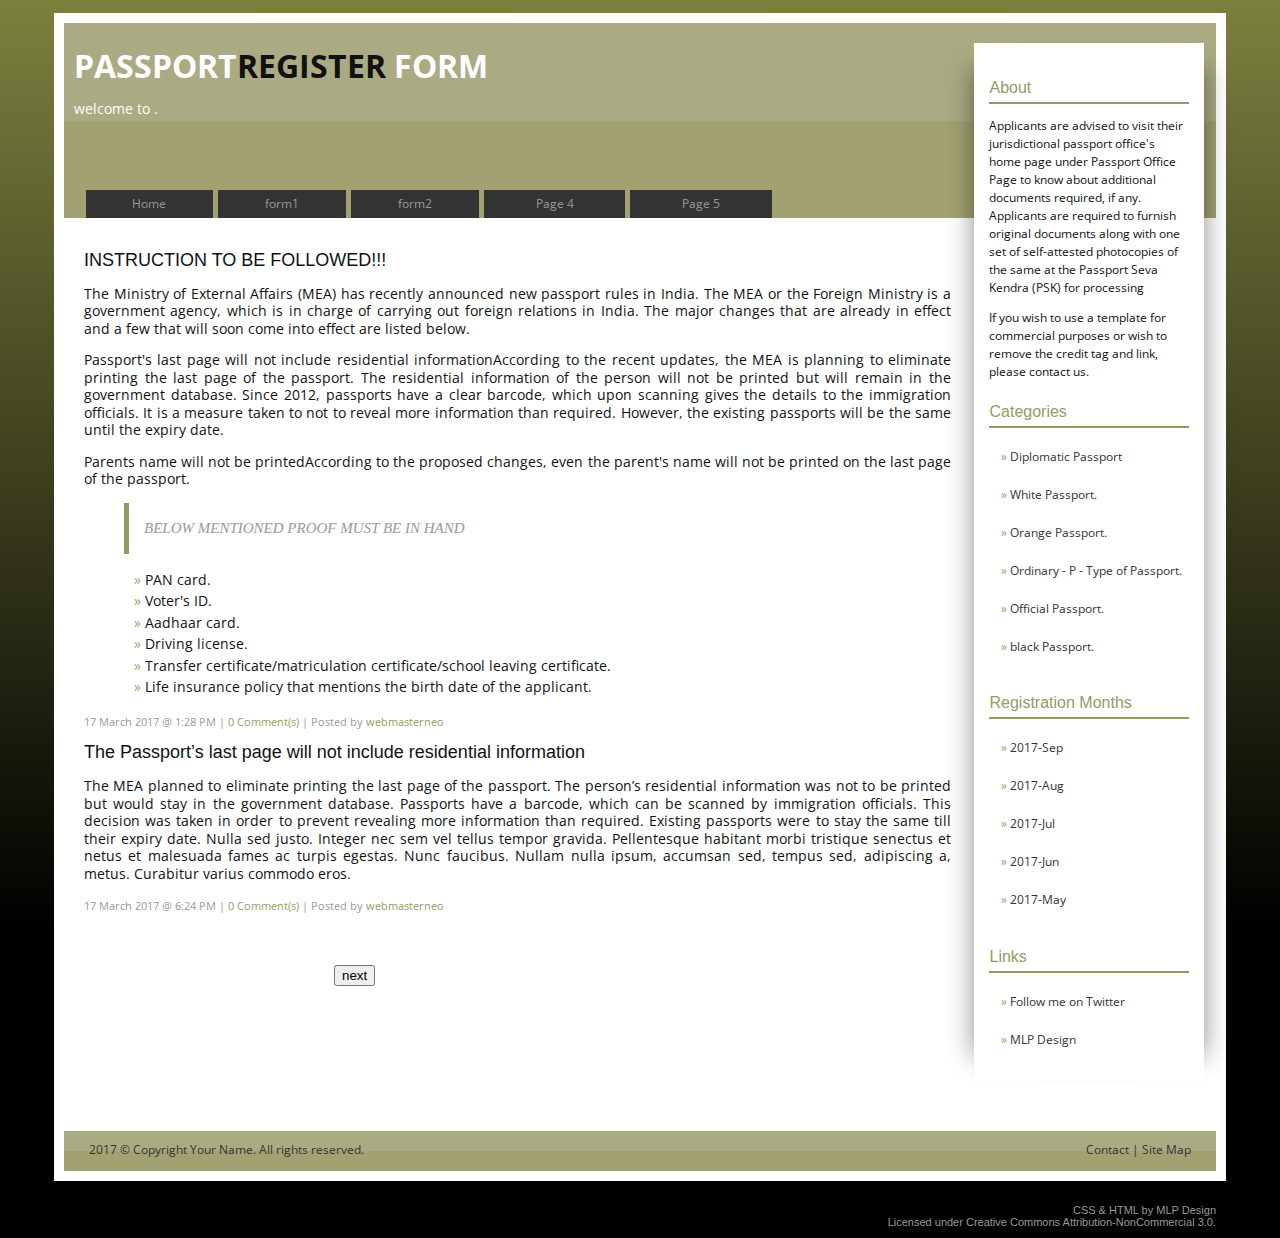
<file: index.html>
<!DOCTYPE html>
<html lang="en">
<head>
<meta charset="utf-8">
<meta http-equiv="X-UA-Compatible" content="IE=edge">
<title>Khaki 2.0 by MLPdesign</title>
<meta name="viewport" content="width=device-width, initial-scale=1">
<meta name="Description" lang="en" content="open source x/html and css templates">
<meta name="author" content="mlp design">
<meta name="robots" content="index, follow">
<link rel="stylesheet" href="style.css">
<script>


	function butt(){
			document.getElementById("next").style.backgroundColor="green"
	   } 
	   
	function bnt(){
		document.getElementById("next").style.backgroundColor="white"
	   
	}
	
	
	function chec(){
		document.getElementById("next").style.backgroundColor="green"
		
	}
	
	
	
	</script>

</head>
<body>
<!--start wrapper-->
<div id="wrapper">

<!--start body-->
<div id="body">

<!--start header-->
<div id="banner">
<h1>PASSPORT<em>REGISTER </em> FORM</h1>
<p>welcome to .</p>
<!-- menu -->
<label for="show-menu" class="responsive">&#9776;</label>
<input type="checkbox" id="show-menu" role="button">
<ul id="topnav">
<li><a href="index.html">Home</a></li>
<li><a href="index1.html">form1</a></li>
<li><a href="index2.html">form2</a></li>
<li><a href="index3.html">Page 4</a></li>
<li><a href="#">Page 5</a></li>
</ul>
<!-- end menu -->
</div>
<!--end of header-->
	<!--start sidebar-->
	<div id="sidebar">
		<h2>About</h2>
		<p>Applicants are advised to visit their jurisdictional passport office's home page under Passport Office Page to know about additional documents required, if any.
		</a>Applicants are required to furnish original documents along with one set of self-attested photocopies of the same at the Passport Seva Kendra (PSK) for processing</p>
		<p>If you wish to use a template for commercial purposes or wish to remove the credit tag and link, please contact us.</p>
		<h2>Categories</h2>
		<ul>
			<li><a href="#"> Diplomatic Passport</a></li>
			<li><a href="#">White Passport.</a></li>
   			<li><a href="#">Orange Passport.</a></li>
   			<li><a href="#">Ordinary - P - Type of Passport.</a></li>
   			<li><a href="#">Official Passport.</a></li>
   			<li><a href="#">black Passport.</a></li>
		</ul>
		<h2>Registration Months</h2>
		<ul>
			<li><a href="#">2017-Sep</a></li>
			<li><a href="#">2017-Aug</a></li>
			<li><a href="#">2017-Jul</a></li>
			<li><a href="#">2017-Jun</a></li>
			<li><a href="#">2017-May</a></li>

		</ul>
		<h2>Links</h2>
		<ul>
			<li><a href="http://twitter.com/mlpdesign">Follow me on Twitter</a></li>
			<li><a href="http://www.mlpdesign.net">MLP Design</a></li>
		</ul>		
	</div>
	<div class="clear"></div>
	<!--end of sidebar-->

	<!--start containter-->
	<div id="container">
			
		<!--start content-->
		<div id="content">
			<!--post item-->
			<div class="item">
				<h1>INSTRUCTION TO BE FOLLOWED!!!</h1>
				<p>The Ministry of External Affairs (MEA) has recently announced new passport rules in India. The MEA or the Foreign Ministry is a government agency, which is in charge of carrying out foreign relations in India. The major changes that are already in effect and a few that will soon come into effect are listed below.</p>
				<p>Passport's last page will not include residential informationAccording to the recent updates, the MEA is planning to eliminate printing the last page of the passport. The residential information of the person will not be printed but will remain in the government database. Since 2012, passports have a clear barcode, which upon scanning gives the details to the immigration officials. It is a measure taken to not to reveal more information than required. However, the existing passports will be the same until the expiry date.</p>
				<p>Parents name will not be printedAccording to the proposed changes, even the parent's name will not be printed on the last page of the passport.</p>
				<blockquote><p>BELOW MENTIONED PROOF MUST BE IN HAND</p></blockquote>
				<ul>
					<li>PAN card.</li>
					<li>Voter's ID.</li>
					<li>Aadhaar card.</li>
					<li>Driving license.</li>
					<li>Transfer certificate/matriculation certificate/school leaving certificate.</li>
					<li>Life insurance policy that mentions the birth date of the applicant.</li>
				</ul>
				<span>17 March 2017 @ 1:28 PM | <a href="#">0 Comment(s)</a> | Posted by <a href="#">webmasterneo</a></span>
			</div>
			<!--another post item-->
			<div class="item">
				<h1>The Passport’s last page will not include residential information</h1>
				<p>The MEA planned to eliminate printing the last page of the passport. The person’s residential information was not to be printed but would stay in the government database. Passports have a barcode, which can be scanned by immigration officials. This decision was taken in order to prevent revealing more information than required.  Existing passports were to stay the same till their expiry date. Nulla sed justo. Integer nec sem vel tellus tempor gravida. Pellentesque habitant morbi tristique senectus et netus et malesuada fames ac turpis egestas. Nunc faucibus. Nullam nulla ipsum, accumsan sed, tempus sed, adipiscing a, metus. Curabitur varius commodo eros.</p>
				<span>17 March 2017 @ 6:24 PM | <a href="#">0 Comment(s)</a> | Posted by <a href="#">webmasterneo</a></span>
			</div>
			<div class="c0222">  
                <button onclick="butt()" onmouseout="bnt()" onmouseover="chec()" id="next">next</button>
            </div>
			<!--end of another post item-->			
		</div>
		<!--end of content-->

	</div>
	<!--end of container-->

</div>
<!--end of body-->

	<!--start footer-->
	<div id="footer">
		<span class="left">2017 &copy; Copyright <a href="#">Your Name</a>. All rights reserved.</span>
		<span class="right"><a href="#">Contact</a> | <a href="#">Site Map</a></span>
		<p class="show-footer">2017 &copy; Copyright <a href="#">Your Name</a>. All rights reserved.<br /><a href="#">Contact</a> | <a href="#">Site Map</a></p>
	</div>
	<!--end of footer-->	

</div>
<!--end of wrapper-->

	<!--start credits-->
	<!--//Under CC-NC 3.0, this portion must be left intact and must not be hidden.//-->
	<div id="credits">
	<span><a href="http://www.mlpdesign.net" title="CSS &amp; HTML by MLP Design.net">CSS &amp; HTML</a> by MLP Design<br />Licensed under <a rel="license" href="http://creativecommons.org/licenses/by-nc/3.0/">Creative Commons Attribution-NonCommercial 3.0</a>.</span>
	</div>
	<!--end of credits-->
	
</body>

</html>
</file>
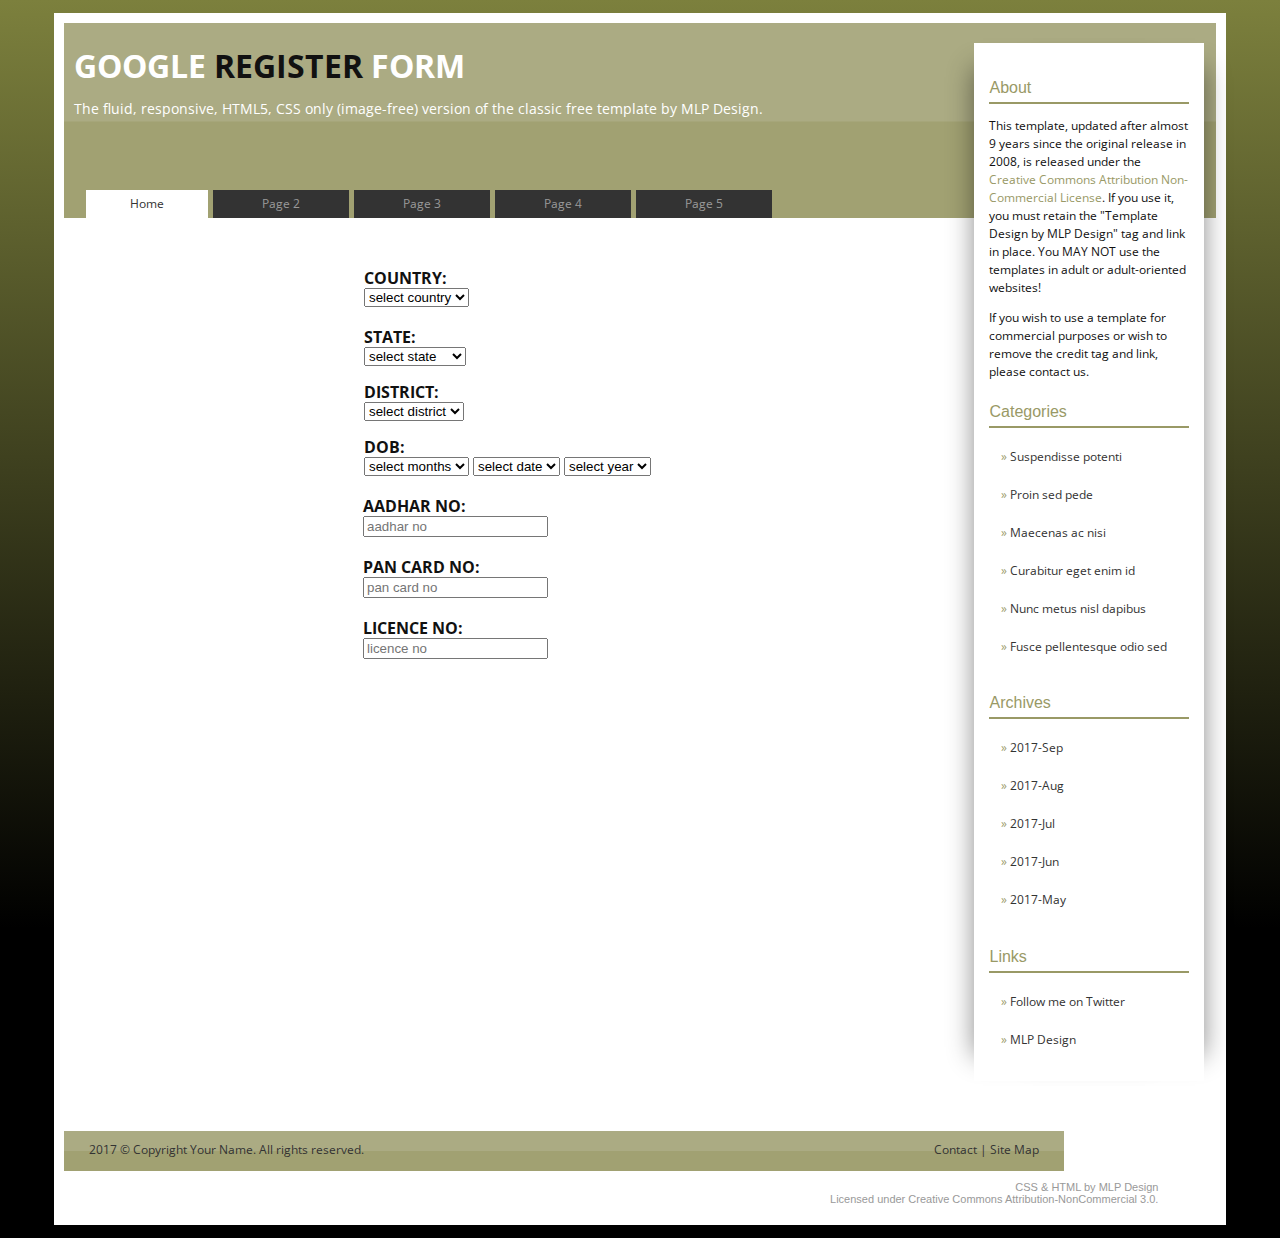
<file: index2.html>
<!DOCTYPE html>
<html lang="en">
<head>
    <link rel="stylesheet" href="style2.css">
    <link rel="stylesheet" href="style1.css">
    <link rel="stylesheet" href="style.css">

    <meta charset="UTF-8">
    <meta http-equiv="X-UA-Compatible" content="IE=edge">
    <meta name="viewport" content="width=device-width, initial-scale=1.0">
    <title>Document</title>
    <script>






function button(){
        document.getElementById("next").style.backgroundColor="green"
   }    
   function bnty(){
    document.getElementById("next").style.backgroundColor="white"

}


function check(){
    document.getElementById("next").style.backgroundColor="pink"

}






    </script>
</head>
<body>
     <!--start wrapper-->
<div id="wrapper">

    <!--start body-->
    <div id="body">
    
    <!--start header-->
    <div id="banner">
    <h1>GOOGLE <em>REGISTER </em> FORM</h1>
    <p>The fluid, responsive, HTML5, CSS only (image-free) version of the classic free template by MLP Design.</p>
    <!-- menu -->
    <label for="show-menu" class="responsive">&#9776;</label>
    <input type="checkbox" id="show-menu" role="button">
    <ul id="topnav">
    <li><a href="index.html" class="active">Home</a></li>
    <li><a href="index1.html">Page 2</a></li>
    <li><a href="index2.html">Page 3</a></li>
    <li><a href="index3.html">Page 4</a></li>
    <li><a href="#">Page 5</a></li>
    </ul>
    <!-- end menu -->
    </div>
    <!--end of header-->
        <!--start sidebar-->
        <div id="sidebar">
            <h2>About</h2>
            <p>This template, updated after almost 9 years since the original release in 2008, is released under the <a href="http://creativecommons.org/licenses/by-nc/3.0/">Creative Commons Attribution Non-Commercial License</a>. If you use it, you must retain the "Template Design by MLP Design" tag and link in place. You MAY NOT use the templates in adult or adult-oriented websites!</p>
            <p>If you wish to use a template for commercial purposes or wish to remove the credit tag and link, please contact us.</p>
            <h2>Categories</h2>
            <ul>
                <li><a href="#">Suspendisse potenti</a></li>
                <li><a href="#">Proin sed pede</a></li>
                   <li><a href="#">Maecenas ac nisi</a></li>
                   <li><a href="#">Curabitur eget enim id</a></li>
                   <li><a href="#">Nunc metus nisl dapibus</a></li>
                   <li><a href="#">Fusce pellentesque odio sed</a></li>
            </ul>
            <h2>Archives</h2>
            <ul>
                <li><a href="#">2017-Sep</a></li>
                <li><a href="#">2017-Aug</a></li>
                <li><a href="#">2017-Jul</a></li>
                <li><a href="#">2017-Jun</a></li>
                <li><a href="#">2017-May</a></li>
    
            </ul>
            <h2>Links</h2>
            <ul>
                <li><a href="http://twitter.com/mlpdesign">Follow me on Twitter</a></li>
                <li><a href="http://www.mlpdesign.net">MLP Design</a></li>
            </ul>		
        </div>
        <div class="clear"></div>
        <!--end of sidebar-->
    <div class="c009">
    <div class="c03">
            <h3>COUNTRY:</h3>
    </div>
    <div class="c0">
       
        <select id="country">
            <option value="country">select country</option>
            <option value="FRANCE">FRANCE</option>
            <option value="ITALY">ITALY</option>
            <option value="USA">USA</option>
            <option value="GERMAN">GERMANY</option>
            <option value="INDIA">INDIA</option>
            <option value="UK">UK</option>
            <option value="AUSTRALIA">AUSTRALIA</option>
            <option value="CHINA">CHINA</option>
            <option value="JAPAN">JAPAN</option>
        </select>



    </div >
    <div class="c04">
            <h3>STATE:</h3>
    </div>
    <div class="c01" >
        <select id="state">
            <option value="state">select state</option>
            <option value="GOA">GOA</option>
            <option value="BIHAR">BIHAR</option>
            <option value="KARNATAKA">KARNATAKA</option>
            <option value="KERALA">KERALA</option>
            <option value="TAMILNADU">TAMILNADU</option>
            <option value="ASSAM">ASSAM</option>
            <option value="ANDHRA">ANDHRA</option>
            <option value="RAJASTHAN">RAJASTHAN</option>
            <option value="SIKKIM">SIKKIM</option>
        </select>
    </div>
    <div class="c05">
            <h3>DISTRICT:</h3>
    </div>
    <div class="c02">  
        <select  id="country">
            <option value="district">select district</option>
            <option value="kochi">kochi</option>
            <option value="munnar">munnar</option>
            <option value="kovalam">kovalam</option>
            <option value="coimbathore">coimbathore</option>
            <option value="ooty">ooty</option>
            <option value="wayanad">wayanad</option>
            <option value="salem">salem</option>
            <option value="theni">theni</option>
            <option value="namakal">namakal</option>
        </select>
    </div>
    <div class="c06">
        <h3>DOB:</h3>
</div>
<div class="c07">  
    <select id="months">
        <option value="months">select months</option>
        <option value="jan">jan</option>
        <option value="feb">feb</option>
        <option value="mar">mar</option>
        <option value="apr">apr</option>
        <option value="may">may</option>
        <option value="jun">jun</option>
        <option value="jul">jul</option>
        <option value="aug">aug</option>
        <option value="sep">sep</option>
        <option value="oct">oct</option>
        <option value="nov">nov</option>
        <option value="dec">dec</option>
    </select>
    <select id="date">
        <option value="date">select date</option>
        <option value="1">1</option>
        <option value="2">2</option>
        <option value="3">3</option>
        <option value="4">4</option>
        <option value="5">5</option>
        <option value="6">6</option>
        <option value="7">7</option>
        <option value="8">8</option>
        <option value="9">9</option>
        <option value="10">10</option>
        <option value="11">11</option>
        <option value="12">12</option>
        <option value="13">13</option>
        <option value="14">14</option>
        <option value="15">15</option>
        <option value="16">16</option>
        <option value="17">17</option>
        <option value="18">18</option>
        <option value="19">19</option>
        <option value="20">20</option>
        <option value="21">21</option>
        <option value="22">22</option>
        <option value="23">23</option>
        <option value="24">24</option>
        <option value="25">25</option>
        <option value="26">26</option>
        <option value="27">27</option>
        <option value="28">28</option>
        <option value="29">29</option>
        <option value="30">30</option>
        <option value="31">31</option>
        
    </select>
    <select id="year">
        <option value="year">select year</option>
        <option value="1980">1980</option>
        <option value="1981">1981</option>
        <option value="1982">1982</option>
        <option value="1983">1983</option>
        <option value="1984">1984</option>
        <option value="1985">1985</option>
        <option value="1986">1986</option>
        <option value="1987">1987</option>
        <option value="1988">1988</option>
        <option value="1989">1989</option>
        <option value="1990">1990</option>
        <option value="1991">1991</option>
        <option value="1992">1992</option>
        <option value="1993">1993</option>
        <option value="1994">1994</option>
        <option value="1995">1995</option>
        <option value="1996">1996</option>
        <option value="1997">1997</option>
        <option value="1998">1998</option>
        <option value="1999">1999</option>
        <option value="2000">2000</option>
        <option value="2001">2001</option>
        <option value="2002">2002</option>
        <option value="2003">2003</option>
        <option value="2005">2004</option>
        <option value="2006">2006</option>
        <option value="2007">2007</option>
        <option value="2008">2008</option>
        <option value="2009">2009</option>
        <option value="2010">2010</option>
        <option value="2011">2011</option>
        <option value="2012">2012</option>
        <option value="2013">2013</option>
        <option value="2014">2014</option>
        <option value="2015">2015</option>
        <option value="2016">2016</option>
        <option value="2017">2017</option>
        <option value="2018">2018</option>
        <option value="2019">2019</option>
        <option value="2020">2020</option>
        <option value="2021">2021</option>
        <option value="2022">2022</option>
      
    </select>
</div>
<div class="c08">
    <h3>AADHAR NO:</h3>
</div>
<div class="c09">  
<input type="text" class="userdata" placeholder="aadhar no">
</div>
<div class="c08">
    <h3>PAN CARD NO:</h3>
</div>
<div class="c09">  
<input type="text" class="userdata" placeholder="pan card no">
</div>
<div class="c08">
    <h3>LICENCE NO:</h3>
</div>
<div class="c09">  
<input type="text" class="userdata" placeholder="licence no">
</div>
 

    
</body>
<!--start footer-->
<div id="footer">
    <span class="left">2017 &copy; Copyright <a href="#">Your Name</a>. All rights reserved.</span>
    <span class="right"><a href="#">Contact</a> | <a href="#">Site Map</a></span>
    <p class="show-footer">2017 &copy; Copyright <a href="#">Your Name</a>. All rights reserved.<br /><a href="#">Contact</a> | <a href="#">Site Map</a></p>
</div>
<!--end of footer-->	

</div>
<!--end of wrapper-->

<!--start credits-->
<!--//Under CC-NC 3.0, this portion must be left intact and must not be hidden.//-->
<div id="credits">
<span><a href="http://www.mlpdesign.net" title="CSS &amp; HTML by MLP Design.net">CSS &amp; HTML</a> by MLP Design<br />Licensed under <a rel="license" href="http://creativecommons.org/licenses/by-nc/3.0/">Creative Commons Attribution-NonCommercial 3.0</a>.</span>
</div>
<!--end of credits-->
</html>
</file>
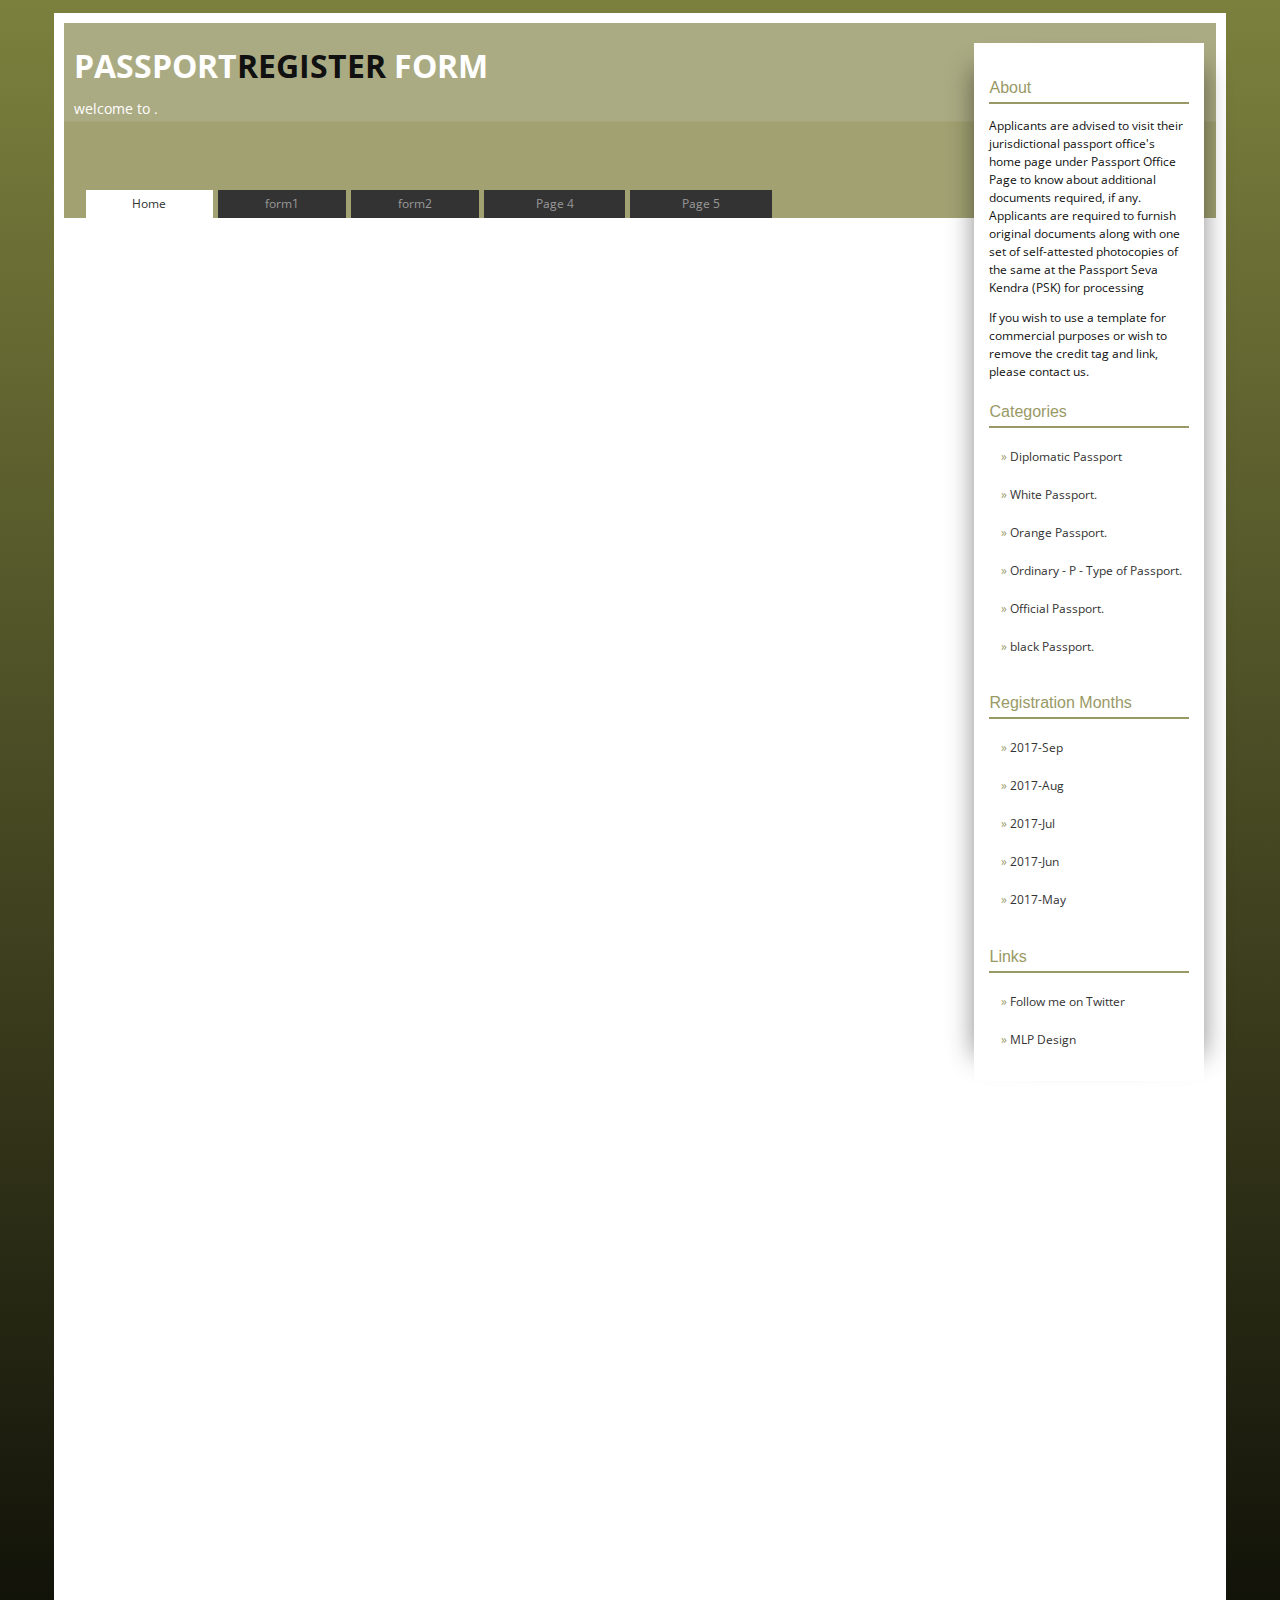
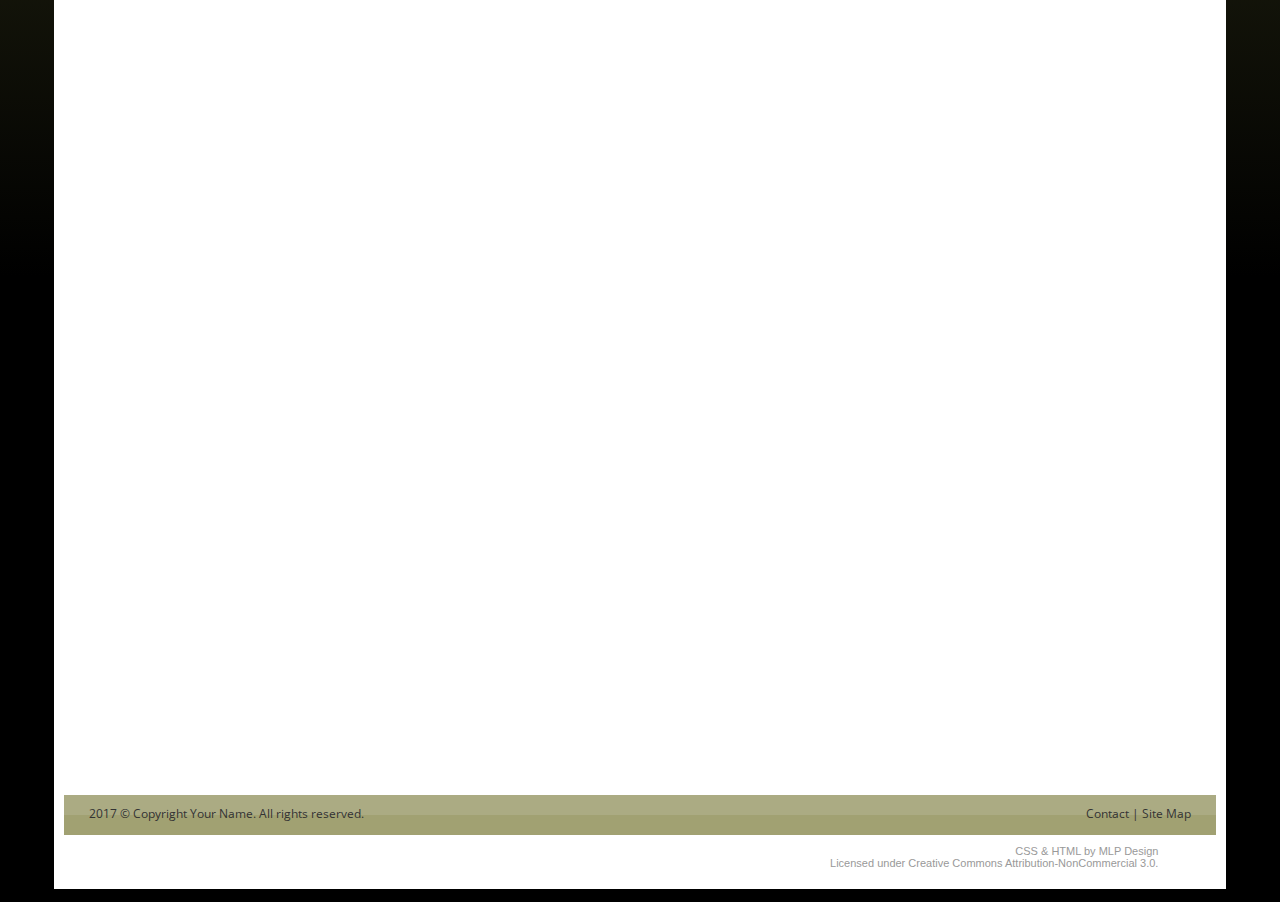
<file: index3.html>
<!DOCTYPE html>
<html lang="en">
<head>
    <link rel="stylesheet" href="style.css">
    <link rel="stylesheet" href="style1.css">
    <link rel="stylesheet" href="style2.css">
    <link rel="stylesheet" href="style3.css">
    <meta charset="UTF-8">
    <meta http-equiv="X-UA-Compatible" content="IE=edge">
    <meta name="viewport" content="width=device-width, initial-scale=1.0">
    <title>Document</title>
</head>
<body>
    <!--start wrapper-->
<div id="wrapper">

    <!--start body-->
    <div id="body">
    
    <!--start header-->
    <div id="banner">
    <h1>PASSPORT<em>REGISTER </em> FORM</h1>
    <p>welcome to .</p>
    <!-- menu -->
    <label for="show-menu" class="responsive">&#9776;</label>
    <input type="checkbox" id="show-menu" role="button">
    <ul id="topnav">
    <li><a class="active">Home</a></li>
    <li><a href="index1.html">form1</a></li>
    <li><a href="index2.html">form2</a></li>
    <li><a href="index3.html">Page 4</a></li>
    <li><a href="#">Page 5</a></li>
    </ul>
    <!-- end menu -->
    </div>
    <!--end of header-->
        <!--start sidebar-->
        <div id="sidebar">
            <h2>About</h2>
            <p>Applicants are advised to visit their jurisdictional passport office's home page under Passport Office Page to know about additional documents required, if any.
            </a>Applicants are required to furnish original documents along with one set of self-attested photocopies of the same at the Passport Seva Kendra (PSK) for processing</p>
            <p>If you wish to use a template for commercial purposes or wish to remove the credit tag and link, please contact us.</p>
            <h2>Categories</h2>
            <ul>
                <li><a href="#"> Diplomatic Passport</a></li>
                <li><a href="#">White Passport.</a></li>
                   <li><a href="#">Orange Passport.</a></li>
                   <li><a href="#">Ordinary - P - Type of Passport.</a></li>
                   <li><a href="#">Official Passport.</a></li>
                   <li><a href="#">black Passport.</a></li>
            </ul>
            <h2>Registration Months</h2>
            <ul>
                <li><a href="#">2017-Sep</a></li>
                <li><a href="#">2017-Aug</a></li>
                <li><a href="#">2017-Jul</a></li>
                <li><a href="#">2017-Jun</a></li>
                <li><a href="#">2017-May</a></li>
    
            </ul>
            <h2>Links</h2>
            <ul>
                <li><a href="http://twitter.com/mlpdesign">Follow me on Twitter</a></li>
                <li><a href="http://www.mlpdesign.net">MLP Design</a></li>
            </ul>		
        </div>
        <div class="clear"></div>
        <!--end of sidebar-->
        <div class="c89">
                <iframe src="https://timesofindia.indiatimes.com/business/faqs/miscellaneous/how-to-apply-for-passport-online/articleshow/94322196.cms" frameborder="0" width="1000px" height="1260px"></iframe>
        </div>
        <!--start footer-->
<div id="footer">
    <span class="left">2017 &copy; Copyright <a href="#">Your Name</a>. All rights reserved.</span>
    <span class="right"><a href="#">Contact</a> | <a href="#">Site Map</a></span>
    <p class="show-footer">2017 &copy; Copyright <a href="#">Your Name</a>. All rights reserved.<br /><a href="#">Contact</a> | <a href="#">Site Map</a></p>
</div>
<!--end of footer-->	

</div>
<!--end of wrapper-->

<!--start credits-->
<!--//Under CC-NC 3.0, this portion must be left intact and must not be hidden.//-->
<div id="credits">
<span><a href="http://www.mlpdesign.net" title="CSS &amp; HTML by MLP Design.net">CSS &amp; HTML</a> by MLP Design<br />Licensed under <a rel="license" href="http://creativecommons.org/licenses/by-nc/3.0/">Creative Commons Attribution-NonCommercial 3.0</a>.</span>
</div>
<!--end of credits-->
    
</body>

</html>
</file>
<file: style.css>
/*  
Template Name: mlpdesign07.1 Khaki
Version: Pure CSS version
Author:webmasterneo, MLP Design
Author URI: http://www.mlpdesign.net/
*/

/* Global Settings */
@import url(https://fonts.googleapis.com/css?family=Open+Sans);
body {
background: #000;
background: -moz-linear-gradient(top, #7c803d 0%, #000000 75%, #000000 100%);
background: -webkit-gradient(left top, left bottom, color-stop(0%, #7c803d), color-stop(75%, #000000), color-stop(100%, #000000));
background: -webkit-linear-gradient(top, #7c803d 0%, #000000 75%, #000000 100%);
background: -o-linear-gradient(top, #7c803d 0%, #000000 75%, #000000 100%);
background: -ms-linear-gradient(top, #7c803d 0%, #000000 75%, #000000 100%);
background: linear-gradient(to bottom, #7c803d 0%, #000000 75%, #000000 100%);
filter: progid:DXImageTransform.Microsoft.gradient( startColorstr='#7c803d', endColorstr='#000000', GradientType=0 );
	color: #111;
	margin: 0;
	font-family: 'Open Sans', sans-serif;
	font-size: 14px;
	line-height: 18px;
	min-width: 600px;
}
h1 {
	font-size: 20px;
	line-height: 24px;
}
h2 {
	font-size: 18px;
	line-height: 22px;
}
h3 {
	font-size: 16px;
	line-height: 20px;
}
a {
	background-color: inherit;
	color: #996;
	text-decoration: none;
}
a:hover {
	text-decoration: underline;
}
blockquote {
	background-color: inherit;
	color: #999;
	font: italic 15px "Times New Roman", serif;
	border-left: 5px solid #996;
	padding: 2px 15px;
}

/* Wrapper Settings */
#wrapper {
	background: #fff;
	border: none;
	padding: 10px;
	margin: 1% auto;
	width: 90%;
}

#body {
	margin: 0;
}

#container {
	padding: 0;
	margin: 0;
	}

/* Other Settings*/

#banner {
	position: relative;
	padding: 10px;
	height: 175px;
	border: 0px;
	color: #fff;
	background: #abab83;
	background: -moz-linear-gradient(top, #abab83 0%, #abab83 0%, #abab83 50%, #a1a172 51%, #a1a172 100%);
	background: -webkit-gradient(left top, left bottom, color-stop(0%, #abab83), color-stop(0%, #abab83), color-stop(50%, #abab83), color-stop(51%, #a1a172), color-stop(100%, #a1a172));
	background: -webkit-linear-gradient(top, #abab83 0%, #abab83 0%, #abab83 50%, #a1a172 51%, #a1a172 100%);
	background: -o-linear-gradient(top, #abab83 0%, #abab83 0%, #abab83 50%, #a1a172 51%, #a1a172 100%);
	background: -ms-linear-gradient(top, #abab83 0%, #abab83 0%, #abab83 50%, #a1a172 51%, #a1a172 100%);
	background: linear-gradient(to bottom, #abab83 0%, #abab83 0%, #abab83 50%, #a1a172 51%, #a1a172 100%);
	filter: progid:DXImageTransform.Microsoft.gradient( startColorstr='#abab83', endColorstr='#a1a172', GradientType=0 );
}

#banner h1 {
	font-size: 32px;
}

#banner h1 em {
	font-style: normal;
	text-decoration: none;
	color: #111;
}

#show-menu {
	display: none;
}
.responsive {
	background-color: inherit;
	color: #fff;
	text-align: left;
	font-weight: normal;
	font-size: 1.5em;
	padding: 0;
	position: absolute;
	top: 80%;
	display: none;
}

ul#topnav {
	list-style-type: none;
	margin: 0 0 0 1%;
	display: table;
	padding: 0;
	overflow: hidden;
	width: 60%;
	position: absolute;
	bottom: 0;
}

ul#topnav li {
	display: table-cell;
	text-align: center;
}

ul#topnav li a {
	background: #333;
	color: #999;
	border: none;
	display: block;
	margin-right: 5px;
	padding: 5px 0px;
	text-decoration: none;
	font-size: 12px;
}

ul#topnav li a.active,
ul#topnav li a.active:hover {
	background: #fff;
	color: #333;
}

ul#topnav li a:hover {
	background: #cc9;
	color: #111;
}

#sidebar {
	background: #fff;
	float: right;
	width: 200px;
	margin: -175px 1% 50px auto;
	padding: 15px;
	font-size: 12px;
	-webkit-box-shadow: 25px 0px 25px -25px rgba(0, 0, 0, 0.45),
		-25px 0px 25px -25px rgba(0, 0, 0, 0.45);
	-moz-box-shadow: 25px 0px 25px -25px rgba(0, 0, 0, 0.45),
		-25px 0px 25px -25px rgba(0, 0, 0, 0.45);
	box-shadow: 25px 0px 25px -25px rgba(0, 0, 0, 0.45),
		-25px 0px 25px -25px rgba(0, 0, 0, 0.45);
	position: relative;
}

#sidebar h2 {
	background-color: inherit;
	color: #996;
	font: normal 16px Arial, sans-serif;
	border-bottom: 2px solid #996;
	padding: 8px 0 5px 0;
}

#sidebar ul {
	list-style: none;
	padding: 2px;
	margin: 0;
}

#sidebar ul li {
	list-style-position: inside;
	padding: 0 0 10px 20px;
	text-indent: -1em;
}

#sidebar ul li a {
	background-color: inherit;
	color: #333;
	text-decoration: none;
	padding: 5px 2px;
	display: block;
}

#sidebar ul li a:hover {
	background-color: #cc9;
	color: #fff;
}

#sidebar ul li a:before {
	content: "\00BB  ";
	color: #996;
}

#content {
	text-align: left;
	padding: 20px;
	margin-right: 245px;
}

#content h1 {
	font: normal 18px Arial, sans-serif;
	padding: 0;
}

#content ul {
	list-style: none;
}

#content ul li {
	padding: 2px 0 2px 10px;
	margin: 0;
}

#content ul li:before {
	content: "\00BB  ";
	color: #996;
}

#content .item {
	line-height: 1.25em;
	margin: 0;
}

#content .item p {
	text-align: justify;
}

#content .item span {
	background-color: inherit;
	color: #999;
	font-size: 11px;
}

#footer {
	padding: 10px;
	height: 20px;
	border: 0px;
	color: #333;
	font-size: 12px;
	background: #abab83;
	background: -moz-linear-gradient(top, #abab83 0%, #abab83 0%, #abab83 50%, #a1a172 51%, #a1a172 100%);
	background: -webkit-gradient(left top, left bottom, color-stop(0%, #abab83), color-stop(0%, #abab83), color-stop(50%, #abab83), color-stop(51%, #a1a172), color-stop(100%, #a1a172));
	background: -webkit-linear-gradient(top, #abab83 0%, #abab83 0%, #abab83 50%, #a1a172 51%, #a1a172 100%);
	background: -o-linear-gradient(top, #abab83 0%, #abab83 0%, #abab83 50%, #a1a172 51%, #a1a172 100%);
	background: -ms-linear-gradient(top, #abab83 0%, #abab83 0%, #abab83 50%, #a1a172 51%, #a1a172 100%);
	background: linear-gradient(to bottom, #abab83 0%, #abab83 0%, #abab83 50%, #a1a172 51%, #a1a172 100%);
	filter: progid:DXImageTransform.Microsoft.gradient( startColorstr='#abab83', endColorstr='#a1a172', GradientType=0 );
	clear: both;
}

#footer a {
	background-color: inherit;
	color: #333;
}

#footer a:hover {
	background-color: inherit;
	color: #fff;
	text-decoration: none;
}

#footer span.left {
	text-align: left;
	padding-left: 15px;
	float: left;
}

#footer span.right {
	text-align: right;
	padding-right: 15px;
	float: right;
}

#footer p.show-footer {
	margin: 0;
	display: none;
}

#credits {
	width: 90%;
	background-color: inherit;
	color: #999;
	position: relative;
	bottom: 0;
	padding: 10px 0;
	font: normal 11px Arial, sans-serif;
	text-align: right;
	margin: 0 auto;
}

#credits a {
	background-color: inherit;
	color: #999;
	text-decoration: none;
}

#credits a:hover {
	background-color: inherit;
	color: #fff;
	text-decoration: none;
}

/* Begin responsive styles */
@media screen and (max-width : 700px){

body { font-size:12px; }
blockquote {
	font-size: 13px;
	border-left-width: 3px;
	padding: 1px 5px 1px 10px;
	margin: 0;
}
/* banner */
/*#banner { height:170px;}*/
#banner h1 {font-size:28px;}
#banner p {width:60%;}

/* menu */
ul#topnav {display:none;}
.responsive { display:block;}
#show-menu:checked ~ ul#topnav {display: block; position: absolute; top:100%; width:50%; margin:0 0 0 -8%; overflow:visible;}
ul#topnav li { display: block; text-align:left; margin:0 0 1px 15%;}
ul#topnav li a { padding-left:20px; border-radius: 0px; -moz-border-radius: 0px; -webkit-border-radius: 0px; font-size:10px;}
/*ul#topnav li a:hover { background: rgba(255,0,85,1); color:rgba(255,255,255,255);}*/
ul#topnav li a.active, ul#topnav li a.active:hover {    background: #eee;  color: #000;}


/* sidebar */
#sidebar { width: 28%; padding:5px; font-size:10px; line-height:1.25em; }
#sidebar h2 { font-size:12px; }

/* content */
#content { margin-right: 33%;}
#content h1 { font-size:14px; font-weight:bold;}
#content .item span { font-size:10px;}
#content ul {margin-left:0; padding-left:0;}
#content ul li {margin-left:0; padding-left:0;}


/* footer */
#footer { font-size:10px; text-align: center; padding-bottom:20px;}
#footer span {display:none;}
#footer p.show-footer {display: block; }
#credits { font-size:80%; text-align:center;}
}
.c0222{
	margin-left: 250px;
	margin-top: 50px;
}
</file>
<file: style2.css>
.c009{
    background-image: url('');
    height: px;
    width: 1000px;
}

.c0{
    margin-left: 300px;
    margin-top: 50px;
    margin-bottom: -30px;
}
.c01{
    margin-left: 300px;
    margin-top: 50px;
}
.c02{
    margin-left: 300px;
    margin-top: 50px;
}
.c03{
    margin-left: 300px;
    margin-top: 50px;
    margin-bottom: -50px;
}

.c04{
    margin-left: 300px;
    margin-top: 50px;
    margin-bottom: -50px;
}

.c05{
    margin-left: 300px;
    margin-top: 1px;
    margin-bottom: -50px;
}
.c06{
    margin-left: 300px;
    margin-top: 1px;
    margin-bottom: -50px;
}
.c07{
    margin-left: 300px;
    margin-top: 50px;
    margin-bottom: -50px;
}
.c08{
    margin-left: 299px;
    margin-top: 70px;
    margin-bottom: -50px;
}
.c09{
    margin-left: 299px;
    margin-top: 50px;
    margin-bottom: -50px;
}
.c010{
    margin-left: 299px;
    margin-top: 70px;
    margin-bottom: -50px;
}
.c011{
    margin-left: 299px;
    margin-top: 50px;
    margin-bottom: -50px;
}
.c022{
    margin-left: 500px;
    margin-top: -70px;
    
}
.userdata:focus{
    height: 25px;
    width: 150px;
    background-color: gold;
    font-weight: bold;
}
</file>
<file: style1.css>
body {
    background-image: url('');
  }


.c1{
    margin-left: 150px;
}
.c2{
    margin-left: 190px;
    margin-top: 5px;
}
.c8{
    margin-left: 380px;
    margin-top: -21px;
}
.c3{
    margin-left: 190px;
    margin-top: 40px;
}
.c12{
     margin-top: -19px;
     margin-left: 190px;


}
.c13{
    margin-left: 190px;
    margin-top: -20px;
    color: blue;
}    
.c4{
    margin-left: 190px;
    margin-top: 1px;
}
.c5{
    margin-left: 190px;
    margin-top: -20px;
}
.c6{
     margin-left: 230px;
     margin-top: 1px;
     color: blue;
}
.c7{
    margin-left: 800px;
    margin-top: -390px;
}
.c23{
    margin-left: 800px;
    margin-top: -200px;
}
.c22{
    margin-left: 500px;
    margin-top: -70px;
    
}
.c41{
    margin-left: 270px;
    margin-top: 50px;
    margin-bottom: -6px;
}
.c40{
    margin-left: 220px;
    margin-top: -2px;
}
.c17{
    margin-left: 193px;
    margin-bottom: -40px;
}
.c90{
    margin-left: 190px;
    margin-top: -15px;
}
.c66{
    margin-left: 190px;
    margin-top: -20px;
}
.c67{
    margin-left: 189px;
}
.c77{
    margin-left: 800px;
}
.c99{
    margin-left: 190px;
    margin-bottom: 5px;
}
.c88{
    margin-left: 189px;
    margin-top: -10px;
}
.c55{
    margin-left: 350px;
    margin-top: -43px;
}
.userdata:focus{
    height: 25px;
    width: 150px;
    background-color: gold;
    font-weight: bold;
}
.c08899{
    margin-left: 380px;
    margin-top: -21px;
}
</file>
<file: style3.css>
/*  
Template Name: mlpdesign07.1 Khaki
Version: Pure CSS version
Author:webmasterneo, MLP Design
Author URI: http://www.mlpdesign.net/
*/

/* Global Settings */
@import url(https://fonts.googleapis.com/css?family=Open+Sans);
body {
background: #000;
background: -moz-linear-gradient(top, #7c803d 0%, #000000 75%, #000000 100%);
background: -webkit-gradient(left top, left bottom, color-stop(0%, #7c803d), color-stop(75%, #000000), color-stop(100%, #000000));
background: -webkit-linear-gradient(top, #7c803d 0%, #000000 75%, #000000 100%);
background: -o-linear-gradient(top, #7c803d 0%, #000000 75%, #000000 100%);
background: -ms-linear-gradient(top, #7c803d 0%, #000000 75%, #000000 100%);
background: linear-gradient(to bottom, #7c803d 0%, #000000 75%, #000000 100%);
filter: progid:DXImageTransform.Microsoft.gradient( startColorstr='#7c803d', endColorstr='#000000', GradientType=0 );
	color: #111;
	margin: 0;
	font-family: 'Open Sans', sans-serif;
	font-size: 14px;
	line-height: 18px;
	min-width: 600px;
}
h1 {
	font-size: 20px;
	line-height: 24px;
}
h2 {
	font-size: 18px;
	line-height: 22px;
}
h3 {
	font-size: 16px;
	line-height: 20px;
}
a {
	background-color: inherit;
	color: #996;
	text-decoration: none;
}
a:hover {
	text-decoration: underline;
}
blockquote {
	background-color: inherit;
	color: #999;
	font: italic 15px "Times New Roman", serif;
	border-left: 5px solid #996;
	padding: 2px 15px;
}

/* Wrapper Settings */
#wrapper {
	background: #fff;
	border: none;
	padding: 10px;
	margin: 1% auto;
	width: 90%;
}

#body {
	margin: 0;
}

#container {
	padding: 0;
	margin: 0;
	}

/* Other Settings*/

#banner {
	position: relative;
	padding: 10px;
	height: 175px;
	border: 0px;
	color: #fff;
	background: #abab83;
	background: -moz-linear-gradient(top, #abab83 0%, #abab83 0%, #abab83 50%, #a1a172 51%, #a1a172 100%);
	background: -webkit-gradient(left top, left bottom, color-stop(0%, #abab83), color-stop(0%, #abab83), color-stop(50%, #abab83), color-stop(51%, #a1a172), color-stop(100%, #a1a172));
	background: -webkit-linear-gradient(top, #abab83 0%, #abab83 0%, #abab83 50%, #a1a172 51%, #a1a172 100%);
	background: -o-linear-gradient(top, #abab83 0%, #abab83 0%, #abab83 50%, #a1a172 51%, #a1a172 100%);
	background: -ms-linear-gradient(top, #abab83 0%, #abab83 0%, #abab83 50%, #a1a172 51%, #a1a172 100%);
	background: linear-gradient(to bottom, #abab83 0%, #abab83 0%, #abab83 50%, #a1a172 51%, #a1a172 100%);
	filter: progid:DXImageTransform.Microsoft.gradient( startColorstr='#abab83', endColorstr='#a1a172', GradientType=0 );
}

#banner h1 {
	font-size: 32px;
}

#banner h1 em {
	font-style: normal;
	text-decoration: none;
	color: #111;
}

#show-menu {
	display: none;
}
.responsive {
	background-color: inherit;
	color: #fff;
	text-align: left;
	font-weight: normal;
	font-size: 1.5em;
	padding: 0;
	position: absolute;
	top: 80%;
	display: none;
}

ul#topnav {
	list-style-type: none;
	margin: 0 0 0 1%;
	display: table;
	padding: 0;
	overflow: hidden;
	width: 60%;
	position: absolute;
	bottom: 0;
}

ul#topnav li {
	display: table-cell;
	text-align: center;
}

ul#topnav li a {
	background: #333;
	color: #999;
	border: none;
	display: block;
	margin-right: 5px;
	padding: 5px 0px;
	text-decoration: none;
	font-size: 12px;
}

ul#topnav li a.active,
ul#topnav li a.active:hover {
	background: #fff;
	color: #333;
}

ul#topnav li a:hover {
	background: #cc9;
	color: #111;
}

#sidebar {
	background: #fff;
	float: right;
	width: 200px;
	margin: -175px 1% 50px auto;
	padding: 15px;
	font-size: 12px;
	-webkit-box-shadow: 25px 0px 25px -25px rgba(0, 0, 0, 0.45),
		-25px 0px 25px -25px rgba(0, 0, 0, 0.45);
	-moz-box-shadow: 25px 0px 25px -25px rgba(0, 0, 0, 0.45),
		-25px 0px 25px -25px rgba(0, 0, 0, 0.45);
	box-shadow: 25px 0px 25px -25px rgba(0, 0, 0, 0.45),
		-25px 0px 25px -25px rgba(0, 0, 0, 0.45);
	position: relative;
}

#sidebar h2 {
	background-color: inherit;
	color: #996;
	font: normal 16px Arial, sans-serif;
	border-bottom: 2px solid #996;
	padding: 8px 0 5px 0;
}

#sidebar ul {
	list-style: none;
	padding: 2px;
	margin: 0;
}

#sidebar ul li {
	list-style-position: inside;
	padding: 0 0 10px 20px;
	text-indent: -1em;
}

#sidebar ul li a {
	background-color: inherit;
	color: #333;
	text-decoration: none;
	padding: 5px 2px;
	display: block;
}

#sidebar ul li a:hover {
	background-color: #cc9;
	color: #fff;
}

#sidebar ul li a:before {
	content: "\00BB  ";
	color: #996;
}

#content {
	text-align: left;
	padding: 20px;
	margin-right: 245px;
}

#content h1 {
	font: normal 18px Arial, sans-serif;
	padding: 0;
}

#content ul {
	list-style: none;
}

#content ul li {
	padding: 2px 0 2px 10px;
	margin: 0;
}

#content ul li:before {
	content: "\00BB  ";
	color: #996;
}

#content .item {
	line-height: 1.25em;
	margin: 0;
}

#content .item p {
	text-align: justify;
}

#content .item span {
	background-color: inherit;
	color: #999;
	font-size: 11px;
}

#footer {
	padding: 10px;
	height: 20px;
	border: 0px;
	color: #333;
	font-size: 12px;
	background: #abab83;
	background: -moz-linear-gradient(top, #abab83 0%, #abab83 0%, #abab83 50%, #a1a172 51%, #a1a172 100%);
	background: -webkit-gradient(left top, left bottom, color-stop(0%, #abab83), color-stop(0%, #abab83), color-stop(50%, #abab83), color-stop(51%, #a1a172), color-stop(100%, #a1a172));
	background: -webkit-linear-gradient(top, #abab83 0%, #abab83 0%, #abab83 50%, #a1a172 51%, #a1a172 100%);
	background: -o-linear-gradient(top, #abab83 0%, #abab83 0%, #abab83 50%, #a1a172 51%, #a1a172 100%);
	background: -ms-linear-gradient(top, #abab83 0%, #abab83 0%, #abab83 50%, #a1a172 51%, #a1a172 100%);
	background: linear-gradient(to bottom, #abab83 0%, #abab83 0%, #abab83 50%, #a1a172 51%, #a1a172 100%);
	filter: progid:DXImageTransform.Microsoft.gradient( startColorstr='#abab83', endColorstr='#a1a172', GradientType=0 );
	clear: both;
}

#footer a {
	background-color: inherit;
	color: #333;
}

#footer a:hover {
	background-color: inherit;
	color: #fff;
	text-decoration: none;
}

#footer span.left {
	text-align: left;
	padding-left: 15px;
	float: left;
}

#footer span.right {
	text-align: right;
	padding-right: 15px;
	float: right;
}

#footer p.show-footer {
	margin: 0;
	display: none;
}

#credits {
	width: 90%;
	background-color: inherit;
	color: #999;
	position: relative;
	bottom: 0;
	padding: 10px 0;
	font: normal 11px Arial, sans-serif;
	text-align: right;
	margin: 0 auto;
}

#credits a {
	background-color: inherit;
	color: #999;
	text-decoration: none;
}

#credits a:hover {
	background-color: inherit;
	color: #fff;
	text-decoration: none;
}

/* Begin responsive styles */
@media screen and (max-width : 700px){

body { font-size:12px; }
blockquote {
	font-size: 13px;
	border-left-width: 3px;
	padding: 1px 5px 1px 10px;
	margin: 0;
}
/* banner */
/*#banner { height:170px;}*/
#banner h1 {font-size:28px;}
#banner p {width:60%;}

/* menu */
ul#topnav {display:none;}
.responsive { display:block;}
#show-menu:checked ~ ul#topnav {display: block; position: absolute; top:100%; width:50%; margin:0 0 0 -8%; overflow:visible;}
ul#topnav li { display: block; text-align:left; margin:0 0 1px 15%;}
ul#topnav li a { padding-left:20px; border-radius: 0px; -moz-border-radius: 0px; -webkit-border-radius: 0px; font-size:10px;}
/*ul#topnav li a:hover { background: rgba(255,0,85,1); color:rgba(255,255,255,255);}*/
ul#topnav li a.active, ul#topnav li a.active:hover {    background: #eee;  color: #000;}


/* sidebar */
#sidebar { width: 28%; padding:5px; font-size:10px; line-height:1.25em; }
#sidebar h2 { font-size:12px; }

/* content */
#content { margin-right: 33%;}
#content h1 { font-size:14px; font-weight:bold;}
#content .item span { font-size:10px;}
#content ul {margin-left:0; padding-left:0;}
#content ul li {margin-left:0; padding-left:0;}


/* footer */
#footer { font-size:10px; text-align: center; padding-bottom:20px;}
#footer span {display:none;}
#footer p.show-footer {display: block; }
#credits { font-size:80%; text-align:center;}
}
</file>
